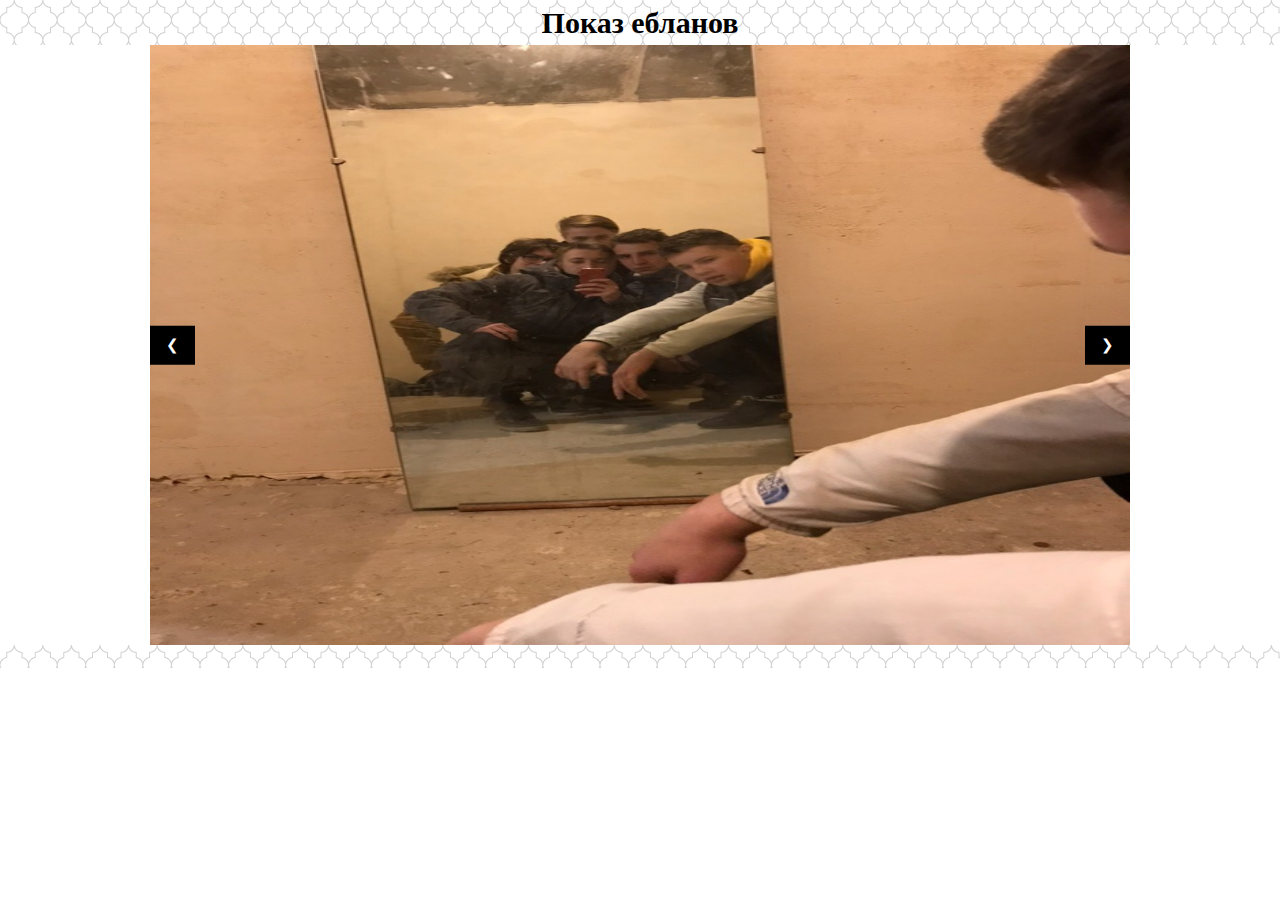
<file: test.html>
<!DOCTYPE html>
<html>
<title>Fuckers</title>
<meta name="viewport" content="width=device-width, initial-scale=1">
<link rel="stylesheet" href="https://www.w3schools.com/w3css/4/w3.css">
<link rel="stylesheet" href="test.css">
<script src="http://www.fortress-design.com/js/snow-fall.js"></script>
<style>
.mySlides {display:none;}
</style>
<body>
<div class="background">
<header>
    Показ ебланов
</header>
<div class="w3-content w3-display-container">
  <img class="mySlides" src="test_photo/7.jpg" style="width:100%" height="600px">
  <img class="mySlides" src="test_photo/14.jpg" style="width:100%" height="600px">
  <img class="mySlides" src="test_photo/4.jpg" style="width:100%" height="600px">
  <img class="mySlides" src="test_photo/6.jpg" style="width:100%" height="600px">
  <img class="mySlides" src="test_photo/10.jpg" style="width:100%" height="600px">
  <img class="mySlides" src="test_photo/best1.jpg" style="width:100%" height="600px">
  <img class="mySlides" src="test_photo/13.jpg" style="width:100%" height="600px">
  <img class="mySlides" src="test_photo/11.jpg" style="width:100%" height="600px">
  <img class="mySlides" src="test_photo/best.jpg" style="width:100%" height="600px">
  <img class="mySlides" src="test_photo/best2.jpg" style="width:100%" height="600px">
  <img class="mySlides" src="test_photo/8.jpg" style="width:100%" height="600px">
  <img class="mySlides" src="test_photo/3.jpg" style="width:100%" height="600px">
  <iframe class="mySlides" style="width:100%" height="600px" src="https://cs545628.vkuservideo.net/12/e96OT01PTc4MjE/videos/37ed942739.720.mp4?extra=UFx56634oQnkXHn9c7C27sQRKeZKrbuZFaaYcfjjSjxlfArmocZjYd-aIrPdmTAuIQboV7nW7031M9qkoqO-jewmCrHzB9mZiQc02No1PkESyx1GgIYO_dQoQCbeO7gWoLgtdEBqyl3Wxa0skcnvz5o&c_uniq_tag=A76kRkLpVPuSm01K4-cfaQSYouwr_w8Ya-Fnug_mhgY"> </iframe>
  <iframe class="mySlides" style="width:100%" height="600px" src="https://cs531224.vkuservideo.net/5/eeaNjc_NjAwNjg-/videos/1787db2efe.720.mp4?extra=FL4nl9mGBEWQOHCoHycbNP8h58J05A_8Z_alCL5p4zrgv0WIapFzZZZNN33PPDgwMlDmyv-LlBYyvC4_v0tmnSekGRPlaMdgWP4hlAJaOj5wLgPHQ0ysUWAaCvXU8feLOa0mmBfqsSGCc06WuxuThrCL&c_uniq_tag=MjIyEtGQoflU7HxJKVfgdgkmOi5qREd4hhm4ftbsYgg"> </iframe>
  <iframe class="mySlides" style="width:100%" height="600px" src="https://cs545608.vkuservideo.net/12/e70MzsxMjY0Nzgw/videos/a9fac59d80.720.mp4?extra=AjYeeSvR_TdIuKUll85CChemrg7xGkSPIHOkRa81aR-vyW205dLOLVTPiLoBLiiL4Z6PS0wrNyBYXk8shOgZRJyDU6PAG_S4baVHeIaho_Zqofom0YpPmR3WTLp7FFQwqhJt1a1CtPzfJCU41LntuGjT&c_uniq_tag=VEtlLxLvNfW6FAPBEuFw4NSO32-lFxEtfqki9gLo2pI"></iframe>
  <iframe class="mySlides" style="width:100%" height="600px" src="https://cs564416.vkuservideo.net/3/eb9Pj85Mz8-NDk2/videos/9e8b43dd58.720.mp4?extra=w51H879BguEuW_mQPEJnQFqjabUzgeU3oDo-yKQqre47QRAKTROGt17oaHQ6MWqs_0lkvPU9Rq-Nxj7EOYqi4zfwH7_o070FdqM49uHXbKlgImTBk0oCG08hFMJ0pFXOGBncwqDd1rRdTmF2lTBSvrqU&c_uniq_tag=PeFFPS4ol5EVMB7doiSxii52iUUfJgXHiheA-4Hfa3A"></iframe>
  <iframe class="mySlides" style="width:100%" height="600px" src="https://cs511106.vkuservideo.net/2/e52NTU6Ozo8Nzg-/videos/8557668bc7.720.mp4?extra=LXMsA2o1T1MwaO3gRlbdkAoSct2Mj6scz6ec6vBhnDNp0DrjWRjc-EL-ZpbMoin84bElGzmaOQX5nFsm0s_G3byZYlMSMDgNEFQNlaNcNNLWX6NndblcMAB3WVD2L5FhDP6cEQvEH4tKSHMh2ieCiDVZ&c_uniq_tag=GXStloFqkFR2bDkO7fB6A70MYvEA_TGljm-3IAmhfdc"></iframe>
  <iframe class="mySlides" style="width:100%" height="600px" src="https://cs573300.vkuservideo.net/10/effOD86Njk5Mzw0/videos/0f71e6dcf4.480.mp4?extra=zK9fL6mjVt5VZcrDvu_ZRYUqDR5f9MJ6064lK6Q2viYI3bF42HTmBrbT6iVYGkfx8vIsVA3PLYRcJrdMDANYcA7iXXwg52nYeO62qk8eBNLstjfaG_efb0roRGEGV2aqC57mGKgss4KRNqzbdBjz3AnS&c_uniq_tag=dx5mo7KxsC8yz0MNtd0h8uTbS4B-t7xUK4hQCnxUkVY"></iframe>
  <iframe class="mySlides" style="width:100%" height="600px" src="https://cs531224.vkuservideo.net/8/e7cMzk5ODs6NTM7/videos/d86e537875.480.mp4?extra=t0Yepm1X_iiqHoidgJ2qTCV4s1GgYGx7uxBPvl2TpI8cikAAWAmHC4Q2Tqs49xZQUK7SdRkcIp49odHx1HPzChJe1mevdQwZgWcRCIdMxYBABjgJI90pcitVP5ZY_O2iVLSht5sr0am01gocQlk2TL4Z&c_uniq_tag=xdnaOnLsF6HZnftSZIZUO_gnjYyBciCVTAOjs31AHKo"></iframe>
  <iframe class="mySlides" style="width:100%" height="600px" src="https://cs564100.vkuservideo.net/5/ebeMjs4ODA-ODM1/videos/76d33bbf68.720.mp4?extra=TNa96vhMPThBrRH83f441due7c4LK88W-dXxJYFURsRY4-yp7XbZ8LkyYALnWiXOK4D9mVM-fDyrhCXd5BPXoYx6ZmQ-p7LdpI0-gL4MVuZclbpSyUMR7dgDYtXApQwSlCFN_DSA2_IG9pEGedk1QXjK&c_uniq_tag=Vj8bVlyUO6dUuXrpYb3c_DFJRLkZNsvFE7or2saGP78"></iframe>
  <iframe class="mySlides" style="width:100%" height="600px" src="https://cs507431.vkuservideo.net/3/e37MDgyPDU4PDY/videos/76df14b5ac.720.mp4?extra=-U3nRuJfwT93gZXlpYz05Dtf4yDl9EU_RyC9EUrruxgSctENl0brGIrvekilDJcyn_dQGOB1Jz2q0hL9oMtDoj77oNjHvHYMdBNKyKI1VSh2mkSFhdl8kPIAhvd_iCXxDu7A_zM83Rpti_CdpOSmGvM&c_uniq_tag=waF5suNrmnnk0SDv_cDQzvSsvgG1rnWP7PuS1RG6Iyk"></iframe>
  <iframe class="mySlides" style="width:100%" height="600px" src="https://cs632407.vkuservideo.net/3/eefPj8xMD4_Mj49/videos/39b97830e5.720.mp4?extra=skTwN4xAQBQnGF9AVJrB-EFi1SBc7w5dX_FenFWe3dtAZ0ZCzw-N7xBkvSDE45q7Z3T1N6o8zLbEcPkiX6nhrLJTWUY7fKJXaxLfAN-zrg0lrdcf5WGqiTzW0-N4wbTEMcLefiJNfBYjQE9mS89OSFlN&c_uniq_tag=c_CCvwdP9tFIoO0o7EMKkQNyZr7tJ8l849ctETBuRPI"></iframe>
  <iframe class="mySlides" style="width:100%" height="600px" src="https://cs573204.vkuservideo.net/11/e18Njo4MTU1Mjs6/videos/ffbb971638.480.mp4?extra=3bd0OhEBv9glMYKeyy7ehV9PJWBxVxeKFWQF93PFJIRpwgyrVOjcumEeMjTbkHrU6UB3VH41H2GZPIIapy8zp8VamYtcKYBL7F1E78Gzj1l8duzwS5UkW3bbSwWwQNzyfymso8ziWFtM0Gk2A_Y2UrH8&c_uniq_tag=Swdfgj7T0rBMyVcoKUCSxAoomUmHmMjlHkImt6Ngg2c"></iframe>
  <iframe class="mySlides" style="width:100%" height="600px" src="https://cs516531.vkuservideo.net/2/e13Mz4_OTY_PDQ5/videos/7b58430e5d.720.mp4?extra=YyjRAF25Q-wB_jjIHtLnPk0jQ_kaF1cYzu2WzJ8mNOcXcSsYpPRwPN-Uvx_fHkmZq1_R4y_9unokU56A5EWvgJMsW2Gzp0xcINwEcgbiELNLLfQ9MNEDG8ByIGG-wK6ek_SeTClyNGgbrfZEDo8yf7zu&c_uniq_tag=Y-PEhKjw0_MtVoefAvmSkhFEvC9n4M_Tm9lDhKn0Tz0"></iframe>
  <iframe class="mySlides" style="width:100%" height="600px" src="https://cs611903.vkuservideo.net/16/e2cPjk0OjA4PDY/videos/3b74df85a3.720.mp4?extra=JZEoIpudt86Wskt9WRf2OHG3SALoV5nJIKnyawREt5NPPq8yzI7jW_TYI6WTpq-TiZbURy2lVOeu8UntFxmQc_2j0PmeYqkIQ1CRBdNFfu6ZnmuMRi5KgrfQyNyNa7ocKQwwubrmMn7Q4iLD9MSMZvg&c_uniq_tag=VWkZDhH9XkthqO4jp3PBk4dH-ZdrQPDbgN2gIHzfnJw"></iframe>
  <iframe class="mySlides" style="width:100%" height="600px" src="https://cs510204.vkuservideo.net/2/eceMzo6OzU5Ozc/videos/ab2c5a2396.480.mp4?extra=JI-WAN-U6hZ8S7FSBFMbHeSZpwdtF4hwA-Gj3Z-3nyh1HC2wALlIencsYFZSpKqqfxf6oaxStgSX1AlYk5OVMH1CbWmmEXIZURrFsPIyl8ifAYx8qcl_gvNlxb6_oJixOmSNqx7crcxKM5eEo_qLAj4&c_uniq_tag=zftSkib2myFUFj7BRI29NyPI-40-Xd7IuydxoDthjnc"></iframe>
  <button class="w3-button w3-black w3-display-left" onclick="plusDivs(-1)">&#10094;</button>
  <button class="w3-button w3-black w3-display-right" onclick="plusDivs(1)">&#10095;</button>
</div>
<footer>
&nbsp;&nbsp;&nbsp;&nbsp;&nbsp;&nbsp;
</footer>
</div>
<script>
var slideIndex = 1;
showDivs(slideIndex);

function plusDivs(n) {
  showDivs(slideIndex += n);
}

function showDivs(n) {
  var i;
  var x = document.getElementsByClassName("mySlides");
  if (n > x.length) {slideIndex = 1}
  if (n < 1) {slideIndex = x.length}
  for (i = 0; i < x.length; i++) {
    x[i].style.display = "none";
  }
  x[slideIndex-1].style.display = "block";
}
</script>
</body>
</html>
</file>
<file: test.css>
.w3-center {
    font-size: 34px;
    font-family: cursive;
    font-weight: 600;
    margin-top:-3px;
    color:#fff;

}
html {
    margin:0;
}
header {
    text-align: center;
    font-size: 30px;
    font-weight: 600;
    font-family: segoe ui;
    background-image: url(photo/background.png);
}
footer {
    background-image: url(photo/background.png);
}
</file>
